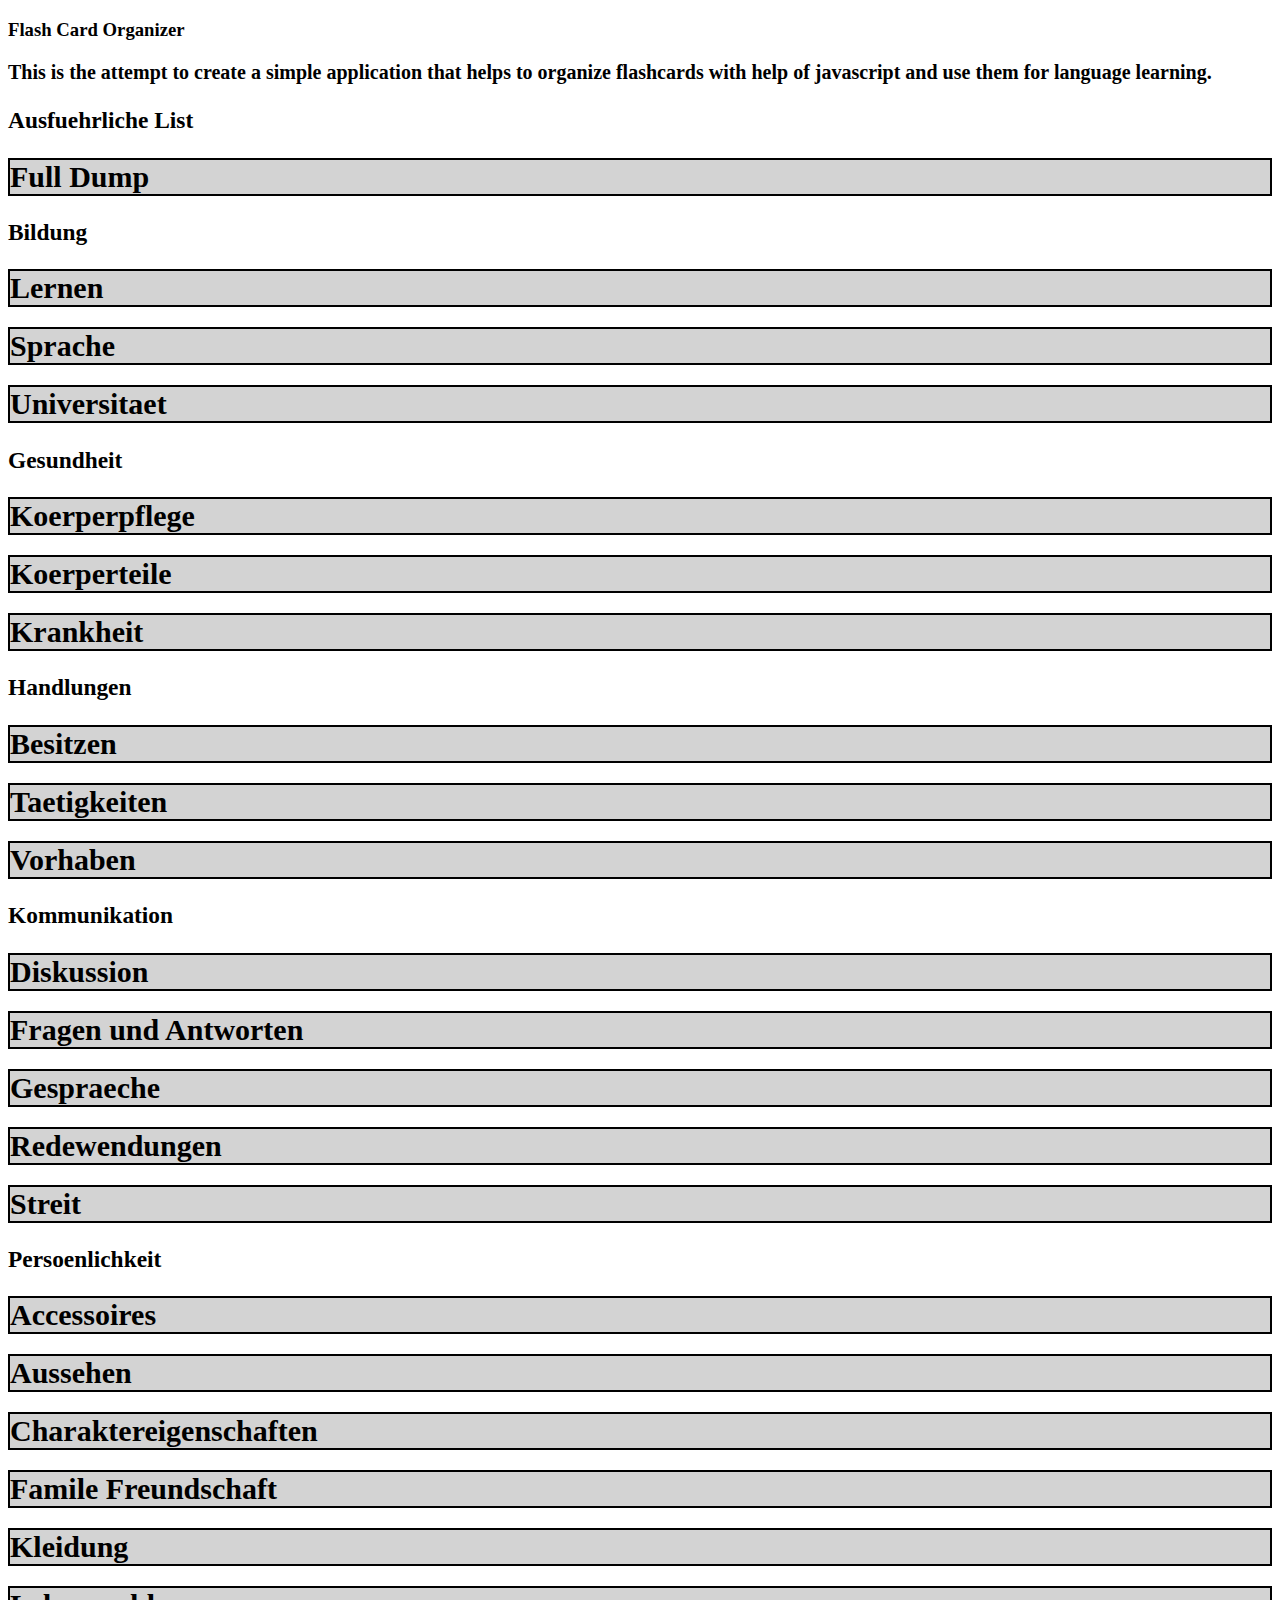
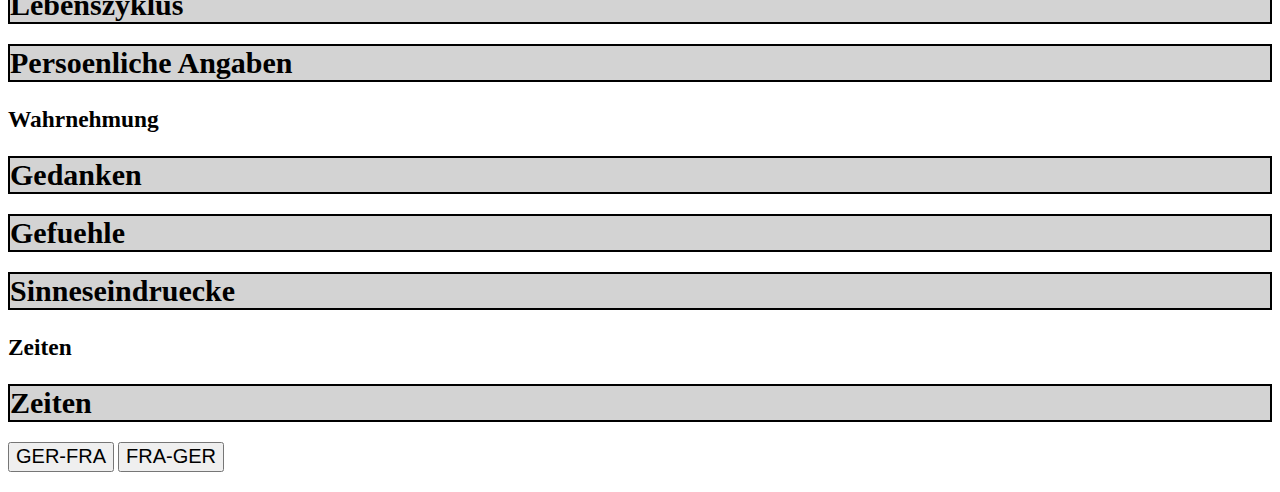
<file: index.html>
<!doctype html>
<html>
  <head>
    <meta charset="utf-8">
    <meta http-equiv="X-UA-Compatible" content="chrome=1">
    <title>Flash by dighl</title>
    <!--<link rel="stylesheet" href="stylesheets/styles.css">-->
    <link rel="stylesheet" href="stylesheets/mystyle.css">


    <link rel="stylesheet" href="stylesheets/pygment_trac.css">
    <script src="https://ajax.googleapis.com/ajax/libs/jquery/1.7.1/jquery.min.js"></script>
    <script src="javascripts/meta.js"></script>
    <script src="javascripts/main.js"></script>
    <!--[if lt IE 9]>
      <script src="//html5shiv.googlecode.com/svn/trunk/html5.js"></script>
    <![endif]-->
    <meta name="viewport" content="width=device-width, initial-scale=1, user-scalable=no">

  </head>
  <body>



    <div class="wrapper">
      <section>
        <h3>
<a id="flash-card-organizer" class="anchor" href="#flash-card-organizer" aria-hidden="true"><span class="octicon octicon-link"></span></a>Flash Card Organizer</h3>

<p>This is the attempt to create a simple application that helps to organize flashcards with help of javascript and use them for language learning.</p>
  
<p id="topics">

</p>
<p>
      <div id="flashy"></div>
        <button onclick="CFG['direction'] = 'a';flashcard('a');">GER-FRA</button>
        <button onclick="CFG['direction'] = 'b';flashcard('b');">FRA-GER</button>

</p>
      </section>

    </div>
    <!--[if !IE]><script>fixScale(document);</script><![endif]-->
    <script>
activateFlashes();
    </script>
  </body>
</html>
</file>
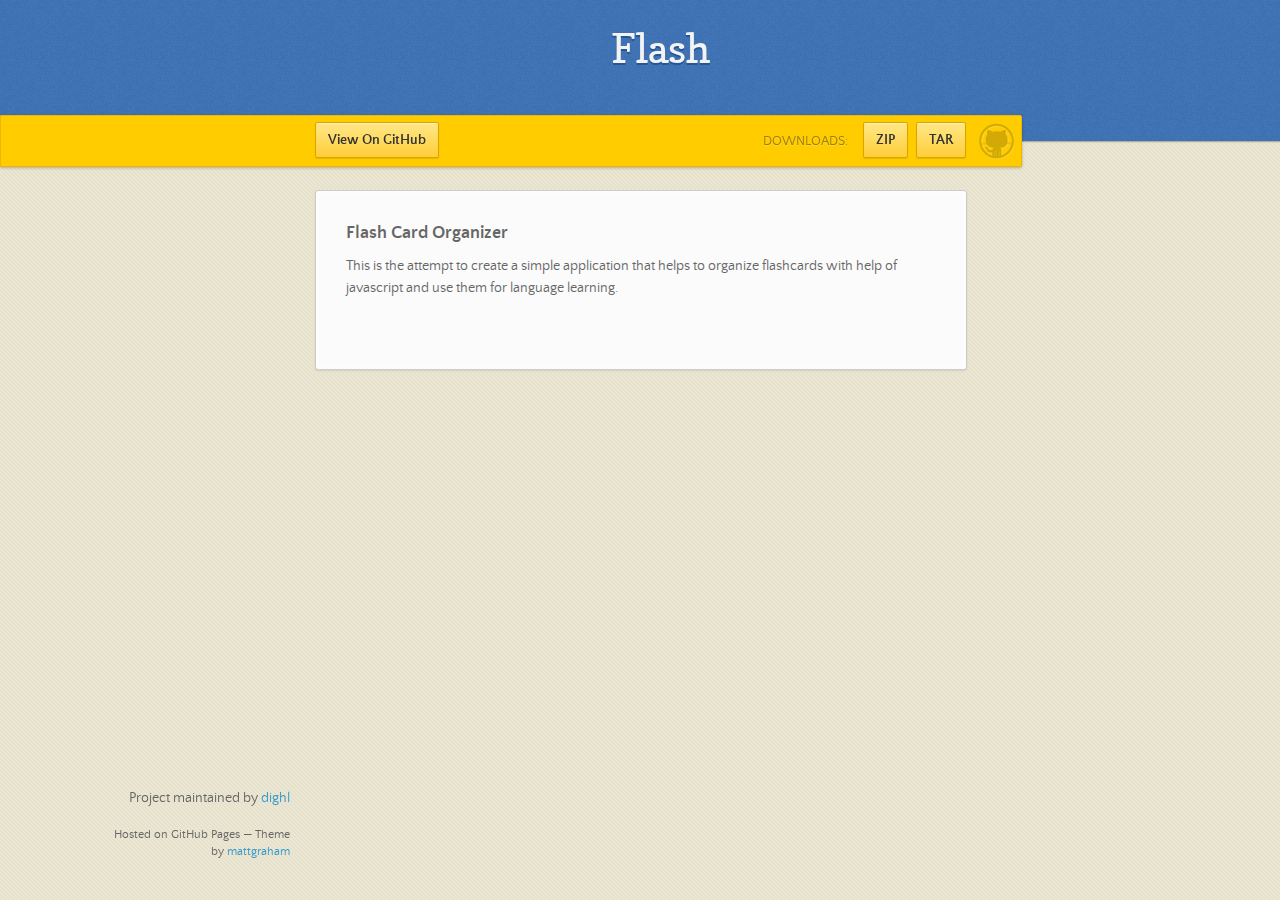
<file: start.html>
<!doctype html>
<html>
  <head>
    <meta charset="utf-8">
    <meta http-equiv="X-UA-Compatible" content="chrome=1">
    <title>Flash by dighl</title>
    <link rel="stylesheet" href="stylesheets/styles.css">
    <link rel="stylesheet" href="stylesheets/pygment_trac.css">
    <script src="https://ajax.googleapis.com/ajax/libs/jquery/1.7.1/jquery.min.js"></script>
    <script src="javascripts/main.js"></script>
    <!--[if lt IE 9]>
      <script src="//html5shiv.googlecode.com/svn/trunk/html5.js"></script>
    <![endif]-->
    <meta name="viewport" content="width=device-width, initial-scale=1, user-scalable=no">

  </head>
  <body>

      <header>
        <h1>Flash</h1>
        <p></p>
      </header>

      <div id="banner">
        <span id="logo"></span>

        <a href="https://github.com/dighl/flash" class="button fork"><strong>View On GitHub</strong></a>
        <div class="downloads">
          <span>Downloads:</span>
          <ul>
            <li><a href="https://github.com/dighl/flash/zipball/master" class="button">ZIP</a></li>
            <li><a href="https://github.com/dighl/flash/tarball/master" class="button">TAR</a></li>
          </ul>
        </div>
      </div><!-- end banner -->

    <div class="wrapper">
      <nav>
        <ul></ul>
      </nav>
      <section>
        <h3>
<a id="flash-card-organizer" class="anchor" href="#flash-card-organizer" aria-hidden="true"><span class="octicon octicon-link"></span></a>Flash Card Organizer</h3>

<p>This is the attempt to create a simple application that helps to organize flashcards with help of javascript and use them for language learning.</p>
      </section>
      <footer>
        <p>Project maintained by <a href="https://github.com/dighl">dighl</a></p>
        <p><small>Hosted on GitHub Pages &mdash; Theme by <a href="https://twitter.com/michigangraham">mattgraham</a></small></p>
      </footer>
    </div>
    <!--[if !IE]><script>fixScale(document);</script><![endif]-->
    
  </body>
</html>
</file>
<file: stylesheets/styles.css>
/*
Leap Day for GitHub Pages
by Matt Graham
*/
@font-face {
  font-family: 'Quattrocento Sans';
  src: url("../fonts/quattrocentosans-bold-webfont.eot");
  src: url("../fonts/quattrocentosans-bold-webfont.eot?#iefix") format("embedded-opentype"), url("../fonts/quattrocentosans-bold-webfont.woff") format("woff"), url("../fonts/quattrocentosans-bold-webfont.ttf") format("truetype"), url("../fonts/quattrocentosans-bold-webfont.svg#QuattrocentoSansBold") format("svg");
  font-weight: bold;
  font-style: normal;
}

@font-face {
  font-family: 'Quattrocento Sans';
  src: url("../fonts/quattrocentosans-bolditalic-webfont.eot");
  src: url("../fonts/quattrocentosans-bolditalic-webfont.eot?#iefix") format("embedded-opentype"), url("../fonts/quattrocentosans-bolditalic-webfont.woff") format("woff"), url("../fonts/quattrocentosans-bolditalic-webfont.ttf") format("truetype"), url("../fonts/quattrocentosans-bolditalic-webfont.svg#QuattrocentoSansBoldItalic") format("svg");
  font-weight: bold;
  font-style: italic;
}

@font-face {
  font-family: 'Quattrocento Sans';
  src: url("../fonts/quattrocentosans-italic-webfont.eot");
  src: url("../fonts/quattrocentosans-italic-webfont.eot?#iefix") format("embedded-opentype"), url("../fonts/quattrocentosans-italic-webfont.woff") format("woff"), url("../fonts/quattrocentosans-italic-webfont.ttf") format("truetype"), url("../fonts/quattrocentosans-italic-webfont.svg#QuattrocentoSansItalic") format("svg");
  font-weight: normal;
  font-style: italic;
}

@font-face {
  font-family: 'Quattrocento Sans';
  src: url("../fonts/quattrocentosans-regular-webfont.eot");
  src: url("../fonts/quattrocentosans-regular-webfont.eot?#iefix") format("embedded-opentype"), url("../fonts/quattrocentosans-regular-webfont.woff") format("woff"), url("../fonts/quattrocentosans-regular-webfont.ttf") format("truetype"), url("../fonts/quattrocentosans-regular-webfont.svg#QuattrocentoSansRegular") format("svg");
  font-weight: normal;
  font-style: normal;
}

@font-face {
  font-family: 'Copse';
  src: url("../fonts/copse-regular-webfont.eot");
  src: url("../fonts/copse-regular-webfont.eot?#iefix") format("embedded-opentype"), url("../fonts/copse-regular-webfont.woff") format("woff"), url("../fonts/copse-regular-webfont.ttf") format("truetype"), url("../fonts/copse-regular-webfont.svg#CopseRegular") format("svg");
  font-weight: normal;
  font-style: normal;
}

/* normalize.css 2012-02-07T12:37 UTC - http://github.com/necolas/normalize.css */
/* =============================================================================
   HTML5 display definitions
   ========================================================================== */
/*
 * Corrects block display not defined in IE6/7/8/9 & FF3
 */
article,
aside,
details,
figcaption,
figure,
footer,
header,
hgroup,
nav,
section,
summary {
  display: block;
}

/*
 * Corrects inline-block display not defined in IE6/7/8/9 & FF3
 */
audio,
canvas,
video {
  display: inline-block;
  *display: inline;
  *zoom: 1;
}

/*
 * Prevents modern browsers from displaying 'audio' without controls
 */
audio:not([controls]) {
  display: none;
}

/*
 * Addresses styling for 'hidden' attribute not present in IE7/8/9, FF3, S4
 * Known issue: no IE6 support
 */
[hidden] {
  display: none;
}

/* =============================================================================
   Base
   ========================================================================== */
/*
 * 1. Corrects text resizing oddly in IE6/7 when body font-size is set using em units
 *    http://clagnut.com/blog/348/#c790
 * 2. Prevents iOS text size adjust after orientation change, without disabling user zoom
 *    www.456bereastreet.com/archive/201012/controlling_text_size_in_safari_for_ios_without_disabling_user_zoom/
 */
html {
  font-size: 100%;
  /* 1 */
  -webkit-text-size-adjust: 100%;
  /* 2 */
  -ms-text-size-adjust: 100%;
  /* 2 */
}

/*
 * Addresses font-family inconsistency between 'textarea' and other form elements.
 */
html,
button,
input,
select,
textarea {
  font-family: sans-serif;
}

/*
 * Addresses margins handled incorrectly in IE6/7
 */
body {
  margin: 0;
}

/* =============================================================================
   Links
   ========================================================================== */
/*
 * Addresses outline displayed oddly in Chrome
 */
a:focus {
  outline: thin dotted;
}

/*
 * Improves readability when focused and also mouse hovered in all browsers
 * people.opera.com/patrickl/experiments/keyboard/test
 */
a:hover,
a:active {
  outline: 0;
}

/* =============================================================================
   Typography
   ========================================================================== */
/*
 * Addresses font sizes and margins set differently in IE6/7
 * Addresses font sizes within 'section' and 'article' in FF4+, Chrome, S5
 */
h1 {
  font-size: 2em;
  margin: 0.67em 0;
}

h2 {
  font-size: 1.5em;
  margin: 0.83em 0;
}

h3 {
  font-size: 1.17em;
  margin: 1em 0;
}

h4 {
  font-size: 1em;
  margin: 1.33em 0;
}

h5 {
  font-size: 0.83em;
  margin: 1.67em 0;
}

h6 {
  font-size: 0.75em;
  margin: 2.33em 0;
}

/*
 * Addresses styling not present in IE7/8/9, S5, Chrome
 */
abbr[title] {
  border-bottom: 1px dotted;
}

/*
 * Addresses style set to 'bolder' in FF3+, S4/5, Chrome
*/
b,
strong {
  font-weight: bold;
}

blockquote {
  margin: 1em 40px;
}

/*
 * Addresses styling not present in S5, Chrome
 */
dfn {
  font-style: italic;
}

/*
 * Addresses styling not present in IE6/7/8/9
 */
mark {
  background: #ff0;
  color: #000;
}

/*
 * Addresses margins set differently in IE6/7
 */
p,
pre {
  margin: 1em 0;
}

/*
 * Corrects font family set oddly in IE6, S4/5, Chrome
 * en.wikipedia.org/wiki/User:Davidgothberg/Test59
 */
pre,
code,
kbd,
samp {
  font-family: monospace, serif;
  _font-family: 'courier new', monospace;
  font-size: 1em;
}

/*
 * 1. Addresses CSS quotes not supported in IE6/7
 * 2. Addresses quote property not supported in S4
 */
/* 1 */
q {
  quotes: none;
}

/* 2 */
q:before,
q:after {
  content: '';
  content: none;
}

small {
  font-size: 75%;
}

/*
 * Prevents sub and sup affecting line-height in all browsers
 * gist.github.com/413930
 */
sub,
sup {
  font-size: 75%;
  line-height: 0;
  position: relative;
  vertical-align: baseline;
}

sup {
  top: -0.5em;
}

sub {
  bottom: -0.25em;
}

/* =============================================================================
   Lists
   ========================================================================== */
/*
 * Addresses margins set differently in IE6/7
 */
dl,
menu,
ol,
ul {
  margin: 1em 0;
}

dd {
  margin: 0 0 0 40px;
}

/*
 * Addresses paddings set differently in IE6/7
 */
menu,
ol,
ul {
  padding: 0 0 0 40px;
}

/*
 * Corrects list images handled incorrectly in IE7
 */
nav ul,
nav ol {
  list-style: none;
  list-style-image: none;
}

/* =============================================================================
   Embedded content
   ========================================================================== */
/*
 * 1. Removes border when inside 'a' element in IE6/7/8/9, FF3
 * 2. Improves image quality when scaled in IE7
 *    code.flickr.com/blog/2008/11/12/on-ui-quality-the-little-things-client-side-image-resizing/
 */
img {
  border: 0;
  /* 1 */
  -ms-interpolation-mode: bicubic;
  /* 2 */
}

/*
 * Corrects overflow displayed oddly in IE9
 */
svg:not(:root) {
  overflow: hidden;
}

/* =============================================================================
   Figures
   ========================================================================== */
/*
 * Addresses margin not present in IE6/7/8/9, S5, O11
 */
figure {
  margin: 0;
}

/* =============================================================================
   Forms
   ========================================================================== */
/*
 * Corrects margin displayed oddly in IE6/7
 */
form {
  margin: 0;
}

/*
 * Define consistent border, margin, and padding
 */
fieldset {
  border: 1px solid #c0c0c0;
  margin: 0 2px;
  padding: 0.35em 0.625em 0.75em;
}

/*
 * 1. Corrects color not being inherited in IE6/7/8/9
 * 2. Corrects text not wrapping in FF3 
 * 3. Corrects alignment displayed oddly in IE6/7
 */
legend {
  border: 0;
  /* 1 */
  padding: 0;
  white-space: normal;
  /* 2 */
  *margin-left: -7px;
  /* 3 */
}

/*
 * 1. Corrects font size not being inherited in all browsers
 * 2. Addresses margins set differently in IE6/7, FF3+, S5, Chrome
 * 3. Improves appearance and consistency in all browsers
 */
button,
input,
select,
textarea {
  font-size: 100%;
  /* 1 */
  margin: 0;
  /* 2 */
  vertical-align: baseline;
  /* 3 */
  *vertical-align: middle;
  /* 3 */
}

/*
 * Addresses FF3/4 setting line-height on 'input' using !important in the UA stylesheet
 */
button,
input {
  line-height: normal;
  /* 1 */
}

/*
 * 1. Improves usability and consistency of cursor style between image-type 'input' and others
 * 2. Corrects inability to style clickable 'input' types in iOS
 * 3. Removes inner spacing in IE7 without affecting normal text inputs
 *    Known issue: inner spacing remains in IE6
 */
button,
input[type="button"],
input[type="reset"],
input[type="submit"] {
  cursor: pointer;
  /* 1 */
  -webkit-appearance: button;
  /* 2 */
  *overflow: visible;
  /* 3 */
}

/*
 * Re-set default cursor for disabled elements
 */
button[disabled],
input[disabled] {
  cursor: default;
}

/*
 * 1. Addresses box sizing set to content-box in IE8/9
 * 2. Removes excess padding in IE8/9
 * 3. Removes excess padding in IE7
      Known issue: excess padding remains in IE6
 */
input[type="checkbox"],
input[type="radio"] {
  box-sizing: border-box;
  /* 1 */
  padding: 0;
  /* 2 */
  *height: 13px;
  /* 3 */
  *width: 13px;
  /* 3 */
}

/*
 * 1. Addresses appearance set to searchfield in S5, Chrome
 * 2. Addresses box-sizing set to border-box in S5, Chrome (include -moz to future-proof)
 */
input[type="search"] {
  -webkit-appearance: textfield;
  /* 1 */
  -moz-box-sizing: content-box;
  -webkit-box-sizing: content-box;
  /* 2 */
  box-sizing: content-box;
}

/*
 * Removes inner padding and search cancel button in S5, Chrome on OS X
 */
input[type="search"]::-webkit-search-decoration,
input[type="search"]::-webkit-search-cancel-button {
  -webkit-appearance: none;
}

/*
 * Removes inner padding and border in FF3+
 * www.sitepen.com/blog/2008/05/14/the-devils-in-the-details-fixing-dojos-toolbar-buttons/
 */
button::-moz-focus-inner,
input::-moz-focus-inner {
  border: 0;
  padding: 0;
}

/*
 * 1. Removes default vertical scrollbar in IE6/7/8/9
 * 2. Improves readability and alignment in all browsers
 */
textarea {
  overflow: auto;
  /* 1 */
  vertical-align: top;
  /* 2 */
}

/* =============================================================================
   Tables
   ========================================================================== */
/*
 * Remove most spacing between table cells
 */
table {
  border-collapse: collapse;
  border-spacing: 0;
}

body {
  font: 14px/22px "Quattrocento Sans", "Helvetica Neue", Helvetica, Arial, sans-serif;
  color: #666;
  font-weight: 300;
  margin: 0px;
  padding: 0px 0 20px 0px;
  background: url(../images/body-background.png) #eae6d1;
}

h1, h2, h3, h4, h5, h6 {
  color: #333;
  margin: 0 0 10px;
}

p, ul, ol, table, pre, dl {
  margin: 0 0 20px;
}

h1, h2, h3 {
  line-height: 1.1;
}

h1 {
  font-size: 28px;
}

h2 {
  font-size: 24px;
  color: #393939;
}

h3, h4, h5, h6 {
  color: #666666;
}

h3 {
  font-size: 18px;
  line-height: 24px;
}

a {
  color: #3399cc;
  font-weight: 400;
  text-decoration: none;
}

a small {
  font-size: 11px;
  color: #666;
  margin-top: -0.6em;
  display: block;
}

ul {
  list-style-image: url("../images/bullet.png");
}

strong {
  font-weight: bold;
  color: #333;
}

.wrapper {
  width: 650px;
  margin: 0 auto;
  position: relative;
}

section img {
  max-width: 100%;
}

blockquote {
  border-left: 1px solid #ffcc00;
  margin: 0;
  padding: 0 0 0 20px;
  font-style: italic;
}

code {
  font-family: "Lucida Sans", Monaco, Bitstream Vera Sans Mono, Lucida Console, Terminal;
  font-size: 13px;
  color: #efefef;
  text-shadow: 0px 1px 0px #000;
  margin: 0 4px;
  padding: 2px 6px;
  background: #333;
  -moz-border-radius: 2px;
  -webkit-border-radius: 2px;
  -o-border-radius: 2px;
  -ms-border-radius: 2px;
  -khtml-border-radius: 2px;
  border-radius: 2px;
}

pre {
  padding: 8px 15px;
  background: #333333;
  -moz-border-radius: 3px;
  -webkit-border-radius: 3px;
  -o-border-radius: 3px;
  -ms-border-radius: 3px;
  -khtml-border-radius: 3px;
  border-radius: 3px;
  border: 1px solid #c7c7c7;
  overflow: auto;
  overflow-y: hidden;
}
pre code {
  margin: 0px;
  padding: 0px;
}

table {
  width: 100%;
  border-collapse: collapse;
}

th {
  text-align: left;
  padding: 5px 10px;
  border-bottom: 1px solid #e5e5e5;
  color: #444;
}

td {
  text-align: left;
  padding: 5px 10px;
  border-bottom: 1px solid #e5e5e5;
  border-right: 1px solid #ffcc00;
}
td:first-child {
  border-left: 1px solid #ffcc00;
}

hr {
  border: 0;
  outline: none;
  height: 11px;
  background: transparent url("../images/hr.gif") center center repeat-x;
  margin: 0 0 20px;
}

dt {
  color: #444;
  font-weight: 700;
}

header {
  padding: 25px 20px 40px 20px;
  margin: 0;
  position: fixed;
  top: 0;
  left: 0;
  right: 0;
  width: 100%;
  text-align: center;
  background: url(../images/background.png) #4276b6;
  -moz-box-shadow: 1px 0px 2px rgba(0, 0, 0, 0.75);
  -webkit-box-shadow: 1px 0px 2px rgba(0, 0, 0, 0.75);
  -o-box-shadow: 1px 0px 2px rgba(0, 0, 0, 0.75);
  box-shadow: 1px 0px 2px rgba(0, 0, 0, 0.75);
  z-index: 99;
  -webkit-font-smoothing: antialiased;
  min-height: 76px;
}
header h1 {
  font: 40px/48px "Copse", "Helvetica Neue", Helvetica, Arial, sans-serif;
  color: #f3f3f3;
  text-shadow: 0px 2px 0px #235796;
  margin: 0px;
  white-space: nowrap;
  overflow: hidden;
  text-overflow: ellipsis;
  -o-text-overflow: ellipsis;
  -ms-text-overflow: ellipsis;
}
header p {
  color: #d8d8d8;
  text-shadow: rgba(0, 0, 0, 0.2) 0 1px 0;
  font-size: 18px;
  margin: 0px;
}

#banner {
  z-index: 100;
  left: 0;
  right: 50%;
  height: 50px;
  margin-right: -382px;
  position: fixed;
  top: 115px;
  background: #ffcc00;
  border: 1px solid #f0b500;
  -moz-box-shadow: 0px 1px 3px rgba(0, 0, 0, 0.25);
  -webkit-box-shadow: 0px 1px 3px rgba(0, 0, 0, 0.25);
  -o-box-shadow: 0px 1px 3px rgba(0, 0, 0, 0.25);
  box-shadow: 0px 1px 3px rgba(0, 0, 0, 0.25);
  -moz-border-radius: 0px 2px 2px 0px;
  -webkit-border-radius: 0px 2px 2px 0px;
  -o-border-radius: 0px 2px 2px 0px;
  -ms-border-radius: 0px 2px 2px 0px;
  -khtml-border-radius: 0px 2px 2px 0px;
  border-radius: 0px 2px 2px 0px;
  padding-right: 10px;
}
#banner .button {
  border: 1px solid #dba500;
  background: -webkit-gradient(linear, 50% 0%, 50% 100%, color-stop(0%, #ffe788), color-stop(100%, #ffce38));
  background: -webkit-linear-gradient(#ffe788, #ffce38);
  background: -moz-linear-gradient(#ffe788, #ffce38);
  background: -o-linear-gradient(#ffe788, #ffce38);
  background: -ms-linear-gradient(#ffe788, #ffce38);
  background: linear-gradient(#ffe788, #ffce38);
  -moz-border-radius: 2px;
  -webkit-border-radius: 2px;
  -o-border-radius: 2px;
  -ms-border-radius: 2px;
  -khtml-border-radius: 2px;
  border-radius: 2px;
  -moz-box-shadow: inset 0px 1px 0px rgba(255, 255, 255, 0.4), 0px 1px 1px rgba(0, 0, 0, 0.1);
  -webkit-box-shadow: inset 0px 1px 0px rgba(255, 255, 255, 0.4), 0px 1px 1px rgba(0, 0, 0, 0.1);
  -o-box-shadow: inset 0px 1px 0px rgba(255, 255, 255, 0.4), 0px 1px 1px rgba(0, 0, 0, 0.1);
  box-shadow: inset 0px 1px 0px rgba(255, 255, 255, 0.4), 0px 1px 1px rgba(0, 0, 0, 0.1);
  background-color: #FFE788;
  margin-left: 5px;
  padding: 10px 12px;
  margin-top: 6px;
  line-height: 14px;
  font-size: 14px;
  color: #333;
  font-weight: bold;
  display: inline-block;
  text-align: center;
}
#banner .button:hover {
  background: -webkit-gradient(linear, 50% 0%, 50% 100%, color-stop(0%, #ffe788), color-stop(100%, #ffe788));
  background: -webkit-linear-gradient(#ffe788, #ffe788);
  background: -moz-linear-gradient(#ffe788, #ffe788);
  background: -o-linear-gradient(#ffe788, #ffe788);
  background: -ms-linear-gradient(#ffe788, #ffe788);
  background: linear-gradient(#ffe788, #ffe788);
  background-color: #ffeca0;
}
#banner .fork {
  position: fixed;
  left: 50%;
  margin-left: -325px;
  padding: 10px 12px;
  margin-top: 6px;
  line-height: 14px;
  font-size: 14px;
  background-color: #FFE788;
}
#banner .downloads {
  float: right;
  margin: 0 45px 0 0;
}
#banner .downloads span {
  float: left;
  line-height: 52px;
  font-size: 90%;
  color: #9d7f0d;
  text-transform: uppercase;
  text-shadow: rgba(255, 255, 255, 0.2) 0 1px 0;
}
#banner ul {
  list-style: none;
  height: 40px;
  padding: 0;
  float: left;
  margin-left: 10px;
}
#banner ul li {
  display: inline;
}
#banner ul li a.button {
  background-color: #FFE788;
}
#banner #logo {
  position: absolute;
  height: 36px;
  width: 36px;
  right: 7px;
  top: 7px;
  display: block;
  background: url(../images/octocat-logo.png);
}

section {
  width: 590px;
  padding: 30px 30px 50px 30px;
  margin: 20px 0;
  margin-top: 190px;
  position: relative;
  background: #fbfbfb;
  -moz-border-radius: 3px;
  -webkit-border-radius: 3px;
  -o-border-radius: 3px;
  -ms-border-radius: 3px;
  -khtml-border-radius: 3px;
  border-radius: 3px;
  border: 1px solid #cbcbcb;
  -moz-box-shadow: 0px 1px 2px rgba(0, 0, 0, 0.09), inset 0px 0px 2px 2px rgba(255, 255, 255, 0.5), inset 0 0 5px 5px rgba(255, 255, 255, 0.4);
  -webkit-box-shadow: 0px 1px 2px rgba(0, 0, 0, 0.09), inset 0px 0px 2px 2px rgba(255, 255, 255, 0.5), inset 0 0 5px 5px rgba(255, 255, 255, 0.4);
  -o-box-shadow: 0px 1px 2px rgba(0, 0, 0, 0.09), inset 0px 0px 2px 2px rgba(255, 255, 255, 0.5), inset 0 0 5px 5px rgba(255, 255, 255, 0.4);
  box-shadow: 0px 1px 2px rgba(0, 0, 0, 0.09), inset 0px 0px 2px 2px rgba(255, 255, 255, 0.5), inset 0 0 5px 5px rgba(255, 255, 255, 0.4);
}

small {
  font-size: 12px;
}

nav {
  width: 230px;
  position: fixed;
  top: 220px;
  left: 50%;
  margin-left: -580px;
  text-align: right;
}
nav ul {
  list-style: none;
  list-style-image: none;
  font-size: 14px;
  line-height: 24px;
}
nav ul li {
  padding: 5px 0px;
  line-height: 16px;
}
nav ul li.tag-h1 {
  font-size: 1.2em;
}
nav ul li.tag-h1 a {
  font-weight: bold;
  color: #333;
}
nav ul li.tag-h2 + .tag-h1 {
  margin-top: 10px;
}
nav ul a {
  color: #666;
}
nav ul a:hover {
  color: #999;
}

footer {
  width: 180px;
  position: fixed;
  left: 50%;
  margin-left: -530px;
  bottom: 20px;
  text-align: right;
  line-height: 16px;
}
</file>
<file: stylesheets/mystyle.css>
.popup_background{
  	position: fixed;
  	z-index: 2;
  	top:0;
  	left: 0;
  	right: 0;
  	bottom: 0;
  	width: 100%;
  	height: 100%;
  	float: left;
  	text-align:center;
    background-color:black;
    display: flex;
    flex-direction: column;
    align-items: left;
  }

  button {
    height: 30px;
    font-size: 20px;
  }
  .clickit {
    background-color: lightgray;
    border: 2px solid black;
    font-size: 30px;
    cursor: pointer;
  }
  
  .flashcard {
    z-index: 100;
    left: auto;
    right: auto;
    width: 100%;
    height: 100%;
    color:white;
    background-color:white;
    display: flex;
    flex-direction: row;
    justify-content: stretch;
    align-items: center;
  
  }
  .innerflashcard {
    display: flex;
    flex-direction: column;
    justify-content: stretch;
    align-items: left;
    width: 65%;
    height: 100%;
  }
  .item {
    min-height: 65%;
    vertical-align: center;
    margin-top: 20px;
  }
  .flashcard span {
    z-index: 100;
    color: black;
    font-weight: bold;
  }
  
  .border {
    color: black;
    background-color: green;
    height: 100%;
    width: 20%;
    cursor: pointer;
  }
  .horizontal {
    width: 100%;
    height: 20%;
    color: black;
    background-color: Crimson;
    cursor: pointer;
  }
  
  .breaker {
    background-color: Gray;
    color: white;
    width: 100%;
    height: 20%;
    z-index:20;
    cursor: pointer;
    vertical-align: center;
  }
  .breaker span {
    color: white;
  }
  .breakerx {
    background-color: LightGray;
    color: white;
    width: 100%;
    height: 15%;
    z-index:20;
    cursor: pointer;
    font-size: 80%;
    vertical-align: center;
  }

  
  .breaker span {
    font-weight: bold;
  }
  .item span {
    font-size: 30px!important;
  }

  
  .flashcard td {
    color: black;
  }
  .flashcard table {
    border: 2px solid gray;
    padding: 20px;
    margin: 20px;
    width: 60%;
  }
  .flashcard th {
    color: black;
    text-align: left;
  }
  p {
    font-size: 20px;
    font-weight: bold;
  }

.right {
  background-color: DarkGreen;
}
.wrong {
  background-color: Crimson;
}

@media screen and (max-width: 480px) and (orientation: portrait){

  html { 
      max-width: 480px;
  }
  .popup_background{
  	position: fixed;
  	z-index: 2;
  	top:0;
  	left: 0;
  	right: 0;
  	bottom: 0;
  	width: 100%;
  	height: 100%;
  	float: left;
  	text-align:center;
    background-color:black;
    display: flex;
    flex-direction: column;
    align-items: left;
  }

  button {
    height: 30px;
    font-size: 20px;
  }
  .clickit {
    background-color: lightgray;
    border: 2px solid black;
    font-size: 30px;
    cursor: pointer;
  }
  
  .flashcard {
    z-index: 100;
    left: auto;
    right: auto;
    width: 100%;
    height: 100%;
    color:white;
    background-color:white;
    display: flex;
    flex-direction: row;
    justify-content: stretch;
    align-items: center;
  
  }
  .innerflashcard {
    display: flex;
    flex-direction: column;
    justify-content: stretch;
    align-items: left;
    width: 60%;
    height: 100%;
  }
  .item {
    min-height: 65%;
    vertical-align: center;
    margin-top: 20px;
  }
  .flashcard span {
    z-index: 100;
    color: black;
    font-weight: bold;
  }
  
  .border {
    color: black;
    background-color: green;
    height: 100%;
    width: 20%;
    cursor: pointer;
  }
  .horizontal {
    width: 100%;
    height: 20%;
    color: black;
    background-color: Crimson;
    cursor: pointer;
  }
  
  .breaker {
    background-color: Gray;
    color: white;
    width: 100%;
    height: 20%;
    z-index:20;
    cursor: pointer;
    vertical-align: center;
  }
  .breaker span {
    color: white;
  }
  .breakerx {
    background-color: LightGray;
    color: white;
    width: 100%;
    height: 15%;
    z-index:20;
    cursor: pointer;
    font-size: 80%;
  }

  
  .breaker span {
    font-weight: bold;
  }
  .item span {
    font-size: 30px!important;
  }

  
  .flashcard td {
    color: black;
  }
  .flashcard table {
    border: 2px solid gray;
    padding: 20px;
    margin: 20px;
    width: 60%;
  }
  .flashcard th {
    color: black;
    text-align: left;
  }
  p {
    font-size: 20px;
    font-weight: bold;
  }

.right {
  background-color: DarkGreen;
}
.wrong {
  background-color: Crimson;
}
}
</file>
<file: stylesheets/pygment_trac.css>
.highlight .hll { background-color: #404040 }
.highlight  { color: #d0d0d0 }
.highlight .c { color: #999999; font-style: italic } /* Comment */
.highlight .err { color: #a61717; background-color: #e3d2d2 } /* Error */
.highlight .g { color: #d0d0d0 } /* Generic */
.highlight .k { color: #6ab825; font-weight: normal } /* Keyword */
.highlight .l { color: #d0d0d0 } /* Literal */
.highlight .n { color: #d0d0d0 } /* Name */
.highlight .o { color: #d0d0d0 } /* Operator */
.highlight .x { color: #d0d0d0 } /* Other */
.highlight .p { color: #d0d0d0 } /* Punctuation */
.highlight .cm { color: #999999; font-style: italic } /* Comment.Multiline */
.highlight .cp { color: #cd2828; font-weight: normal } /* Comment.Preproc */
.highlight .c1 { color: #999999; font-style: italic } /* Comment.Single */
.highlight .cs { color: #e50808; font-weight: normal; background-color: #520000 } /* Comment.Special */
.highlight .gd { color: #d22323 } /* Generic.Deleted */
.highlight .ge { color: #d0d0d0; font-style: italic } /* Generic.Emph */
.highlight .gr { color: #d22323 } /* Generic.Error */
.highlight .gh { color: #ffffff; font-weight: normal } /* Generic.Heading */
.highlight .gi { color: #589819 } /* Generic.Inserted */
.highlight .go { color: #cccccc } /* Generic.Output */
.highlight .gp { color: #aaaaaa } /* Generic.Prompt */
.highlight .gs { color: #d0d0d0; font-weight: normal } /* Generic.Strong */
.highlight .gu { color: #ffffff; text-decoration: underline } /* Generic.Subheading */
.highlight .gt { color: #d22323 } /* Generic.Traceback */
.highlight .kc { color: #6ab825; font-weight: normal } /* Keyword.Constant */
.highlight .kd { color: #6ab825; font-weight: normal } /* Keyword.Declaration */
.highlight .kn { color: #6ab825; font-weight: normal } /* Keyword.Namespace */
.highlight .kp { color: #6ab825 } /* Keyword.Pseudo */
.highlight .kr { color: #6ab825; font-weight: normal } /* Keyword.Reserved */
.highlight .kt { color: #6ab825; font-weight: normal } /* Keyword.Type */
.highlight .ld { color: #d0d0d0 } /* Literal.Date */
.highlight .m { color: #3677a9 } /* Literal.Number */
.highlight .s { color: #ff8 } /* Literal.String */
.highlight .na { color: #bbbbbb } /* Name.Attribute */
.highlight .nb { color: #24909d } /* Name.Builtin */
.highlight .nc { color: #447fcf; text-decoration: underline } /* Name.Class */
.highlight .no { color: #40ffff } /* Name.Constant */
.highlight .nd { color: #ffa500 } /* Name.Decorator */
.highlight .ni { color: #d0d0d0 } /* Name.Entity */
.highlight .ne { color: #bbbbbb } /* Name.Exception */
.highlight .nf { color: #447fcf } /* Name.Function */
.highlight .nl { color: #d0d0d0 } /* Name.Label */
.highlight .nn { color: #447fcf; text-decoration: underline } /* Name.Namespace */
.highlight .nx { color: #d0d0d0 } /* Name.Other */
.highlight .py { color: #d0d0d0 } /* Name.Property */
.highlight .nt { color: #6ab825;} /* Name.Tag */
.highlight .nv { color: #40ffff } /* Name.Variable */
.highlight .ow { color: #6ab825; font-weight: normal } /* Operator.Word */
.highlight .w { color: #666666 } /* Text.Whitespace */
.highlight .mf { color: #3677a9 } /* Literal.Number.Float */
.highlight .mh { color: #3677a9 } /* Literal.Number.Hex */
.highlight .mi { color: #3677a9 } /* Literal.Number.Integer */
.highlight .mo { color: #3677a9 } /* Literal.Number.Oct */
.highlight .sb { color: #ff8 } /* Literal.String.Backtick */
.highlight .sc { color: #ff8 } /* Literal.String.Char */
.highlight .sd { color: #ff8 } /* Literal.String.Doc */
.highlight .s2 { color: #ff8 } /* Literal.String.Double */
.highlight .se { color: #ff8 } /* Literal.String.Escape */
.highlight .sh { color: #ff8 } /* Literal.String.Heredoc */
.highlight .si { color: #ff8 } /* Literal.String.Interpol */
.highlight .sx { color: #ffa500 } /* Literal.String.Other */
.highlight .sr { color: #ff8 } /* Literal.String.Regex */
.highlight .s1 { color: #ff8 } /* Literal.String.Single */
.highlight .ss { color: #ff8 } /* Literal.String.Symbol */
.highlight .bp { color: #24909d } /* Name.Builtin.Pseudo */
.highlight .vc { color: #40ffff } /* Name.Variable.Class */
.highlight .vg { color: #40ffff } /* Name.Variable.Global */
.highlight .vi { color: #40ffff } /* Name.Variable.Instance */
.highlight .il { color: #3677a9 } /* Literal.Number.Integer.Long */
</file>
